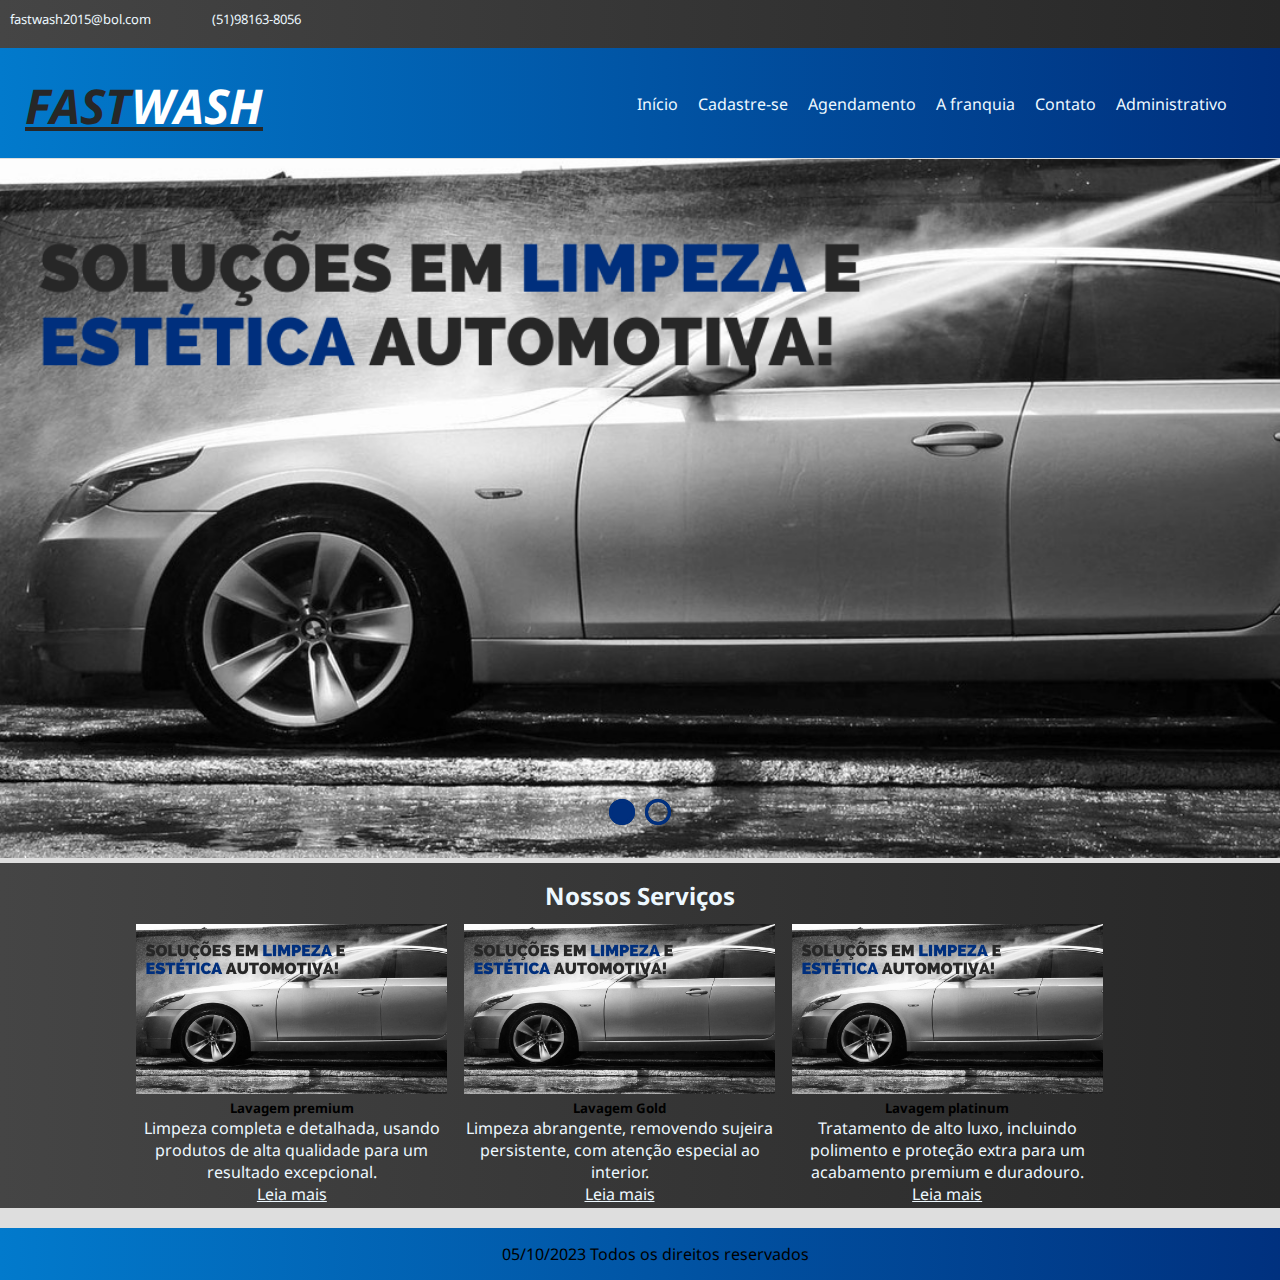
<file: PROJETO FASTWASH/PROJETO FASTWASH/index.html>
<!DOCTYPE html>
<html lang="pt">

<head>
	<title>FASTWASH - SEU LAVA RÁPIDO, REALMENTE RÁPIDO</title>
	<meta charset="utf-8">
	<link rel="stylesheet" type="text/css" href="css/estilo.css">
	<link rel="preconnect" href="https://fonts.googleapis.com">
<link rel="preconnect" href="https://fonts.gstatic.com" crossorigin>
<link href="https://fonts.googleapis.com/css2?family=Noto+Sans:wght@500&display=swap" rel="stylesheet">
	<script src="js/slidehome.js" defer></script>
</head>

<body>
	<div id="area-superior">
		<span id="email-superior"><a href="">fastwash2015@bol.com</a></span>
		<span id="tel-superior"><a href="">(51)98163-8056</a></span>
	</div>
	<div id="area-cabecalho">

		<div id="area-logo">
			<a href="index.html">
				<h1>FAST<span class="branco">WASH</span></h1>
			</a>
		</div>
		<div id="area-menu">
			<a href="index.html">Início</a>
			<a href="cadastro.html">Cadastre-se</a>
			<a href="agendamento.html">Agendamento</a>
			<a href="sobre.html">A franquia</a>
			<a href="contato.html">Contato</a>
			<a href="administrativo.html">Administrativo</a>
		</div>
	</div>
	<!-- INICIO SLIDE --><!-- INICIO SLIDE --><!-- INICIO SLIDE -->
	<section class="slide">
		<div class="slide-home">

			<input type="radio" name="botao-radio" id="radio1">
			<input type="radio" name="botao-radio" id="radio2">

			<div class="slide-box primeiro">
				<img class="img-desk" src="imagens/lavalava.png" alt="slide 1">
			</div>

			<div class="slide-box">
				<img class="img-desk" src="imagens/lavalava2.png" alt="slide 1">
			</div>

			<div class="nav-auto">
				<div class="auto-botao1"></div>
				<div class="auto-botao2"></div>
			</div>
			<div class="nav-manual">
				<label for="radio1" class="manual-botao"></label>
				<label for="radio2" class="manual-botao"></label>
			</div>
		</div>
	</section>
	<!-- FINAL SLIDE --><!-- FINAL SLIDE --><!-- FINAL SLIDE -->
	<!-- INICIO POSTAGEM --><!-- INICIO POSTAGEM --><!-- INICIO POSTAGEM -->
	<div class="area-principal">
		<div class="area-conteudo">
			<h2>Nossos Serviços</h2>
			<div class="conteudo">
				<img width="auto" src="imagens/lavalava.png">
				<h5>Lavagem premium</h5>
				<p>
				Limpeza completa e detalhada, usando produtos de alta qualidade para um resultado excepcional.
				</p>
				<a href="">Leia mais</a>
			</div>
			<div class="conteudo1">
				<img width="auto" src="imagens/lavalava.png">
				<h5>Lavagem Gold</h5>
				<p>
				Limpeza abrangente, removendo sujeira persistente, com atenção especial ao interior.
				</p>
				<a href="">Leia mais</a>
			</div>
			<div class="conteudo2">
				<img width="auto" src="imagens/lavalava.png">
				<h5>Lavagem platinum</h5>
				<p>
				Tratamento de alto luxo, incluindo polimento e proteção extra para um acabamento premium e duradouro.
				</p>
				<a href="">Leia mais</a>
			</div>
			<div class="area-conteudo">
				<div id="">

				</div>
			</div>
		</div>
		<!--//fechamento postagem --><!--//fechamento postagem --><!--//fechamento postagem -->
		<!-- 
		<div id="area-lateral">
			
			
			<div class="conteudo-lateral">
				<h3>Postagens recentes</h3>
				
				<div class="postagem-lateral">
					<p>Lorem ipsum dolor sit amet, consectetur adipiscing elit.</p>
					<a href="">Leia mais</a>
				</div>

				<div class="postagem-lateral" style="border-bottom: none;">
					<p>Lorem ipsum dolor sit amet, consectetur adipiscing elit.</p>
					<a href="">Leia mais</a>
				</div>

			</div>-->
		<!--
			<div class="conteudo-lateral">
				<div id="conteudolateralform">
				<h3>Categorias</h3>
				
				<a href="">Agendamento</a><br><br>
				<a href="">Meu cadastro</a><br><br>
				<a href="">Onde tem FastWash</a><br><br>
				<a href="">Eletrônicos</a><br><br>
				<a href="">Seja um Franquiado</a><br><br><br><br><br><br><br><br><br><br><br>
				<a href="">Administrativo</a><br><br>
				</div>
			</div>
			-->
	</div>
	</div>

	<footer id="rodape">
		05/10/2023 Todos os direitos reservados
	</footer>
</body>

</html>
</file>
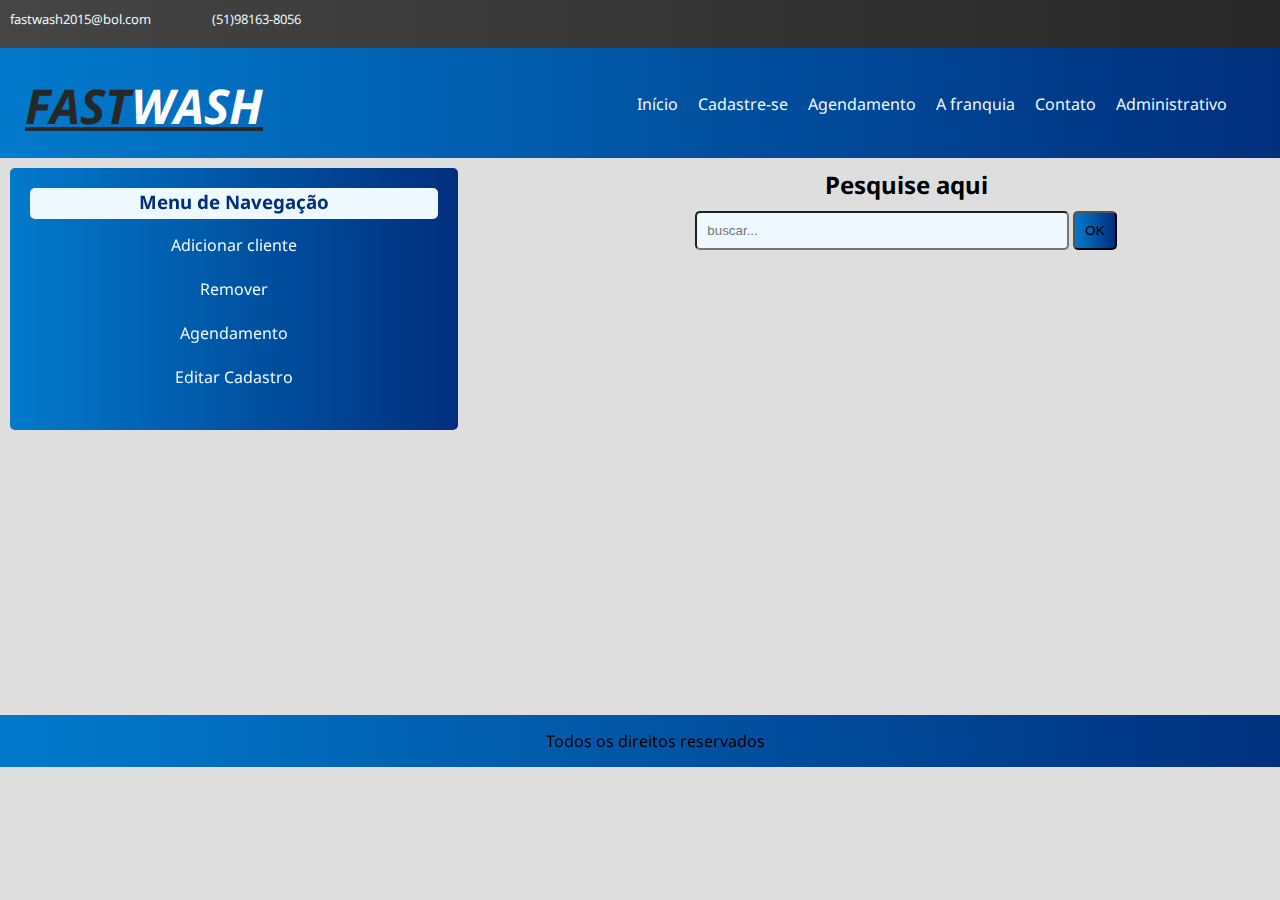
<file: PROJETO FASTWASH/PROJETO FASTWASH/administrativo.html>
<!DOCTYPE html>
<html>

<head>
	<title>FASTWASH - SEU LAVA RÁPIDO, REALMENTE RÁPIDO</title>
	<meta charset="utf-8">
	<link rel="stylesheet" type="text/css" href="css/estilo.css">
    <link rel="preconnect" href="https://fonts.googleapis.com">
<link rel="preconnect" href="https://fonts.gstatic.com" crossorigin>
<link href="https://fonts.googleapis.com/css2?family=Noto+Sans:wght@500&display=swap" rel="stylesheet">
</head>

<body>
	<div id="area-superior">
		<span id="email-superior"><a href="">fastwash2015@bol.com</a></span>
		<span id="tel-superior"><a href="">(51)98163-8056</a></span>
	</div>
	<div id="area-cabecalho">

		<div id="area-logo">
			<h1>FAST<span class="branco">WASH</span></h1>
		</div>
		<div id="area-menu">
			<a href="index.html">Início</a>
			<a href="cadastro.html">Cadastre-se</a>
			<a href="agendamento.html">Agendamento</a>
			<a href="sobre.html">A franquia</a>
			<a href="contato.html">Contato</a>
            <a href="administrativo.html">Administrativo</a>
		</div>

	</div>

	<div class="area-adm">
        <div class="ladod">
		<h2>Pesquise aqui</h2>
        <form action=" " method="post">
            <div class="buscador">
            <input type="search" id="busca" name="q" placeholder="buscar...">
            <button type="submit">OK</button>
            </div>
        </form>
		<iframe src="https://www.google.com/maps/embed?pb=!4v1699474164543!6m8!1m7!1sI-6GHAQtxHWsLJFRyvUFCg!2m2!1d-10.82245663619267!2d-42.72057823592689!3f296.68528905924467!4f-5.314066813548678!5f0.7820865974627469" width="600" height="450" style="border:0;" allowfullscreen="" loading="lazy" referrerpolicy="no-referrer-when-downgrade">
		</iframe>
        </div>
        <div class="ladoe">
            <div class="conteudo-lateral">
				<div id="conteudolateralform">
				<h3>Menu de Navegação</h3>
				
				<a href="cadastro.html">Adicionar cliente</a><br><br>
				<a href="">Remover</a><br><br>
				<a href="agendamento.html">Agendamento</a><br><br>
				<a href="">Editar Cadastro</a><br><br>
				
				</div>
			</div>
        </div>
	</div>

	


	<footer id="rodape">
		Todos os direitos reservados
	</footer>

</body>

</html>
</file>
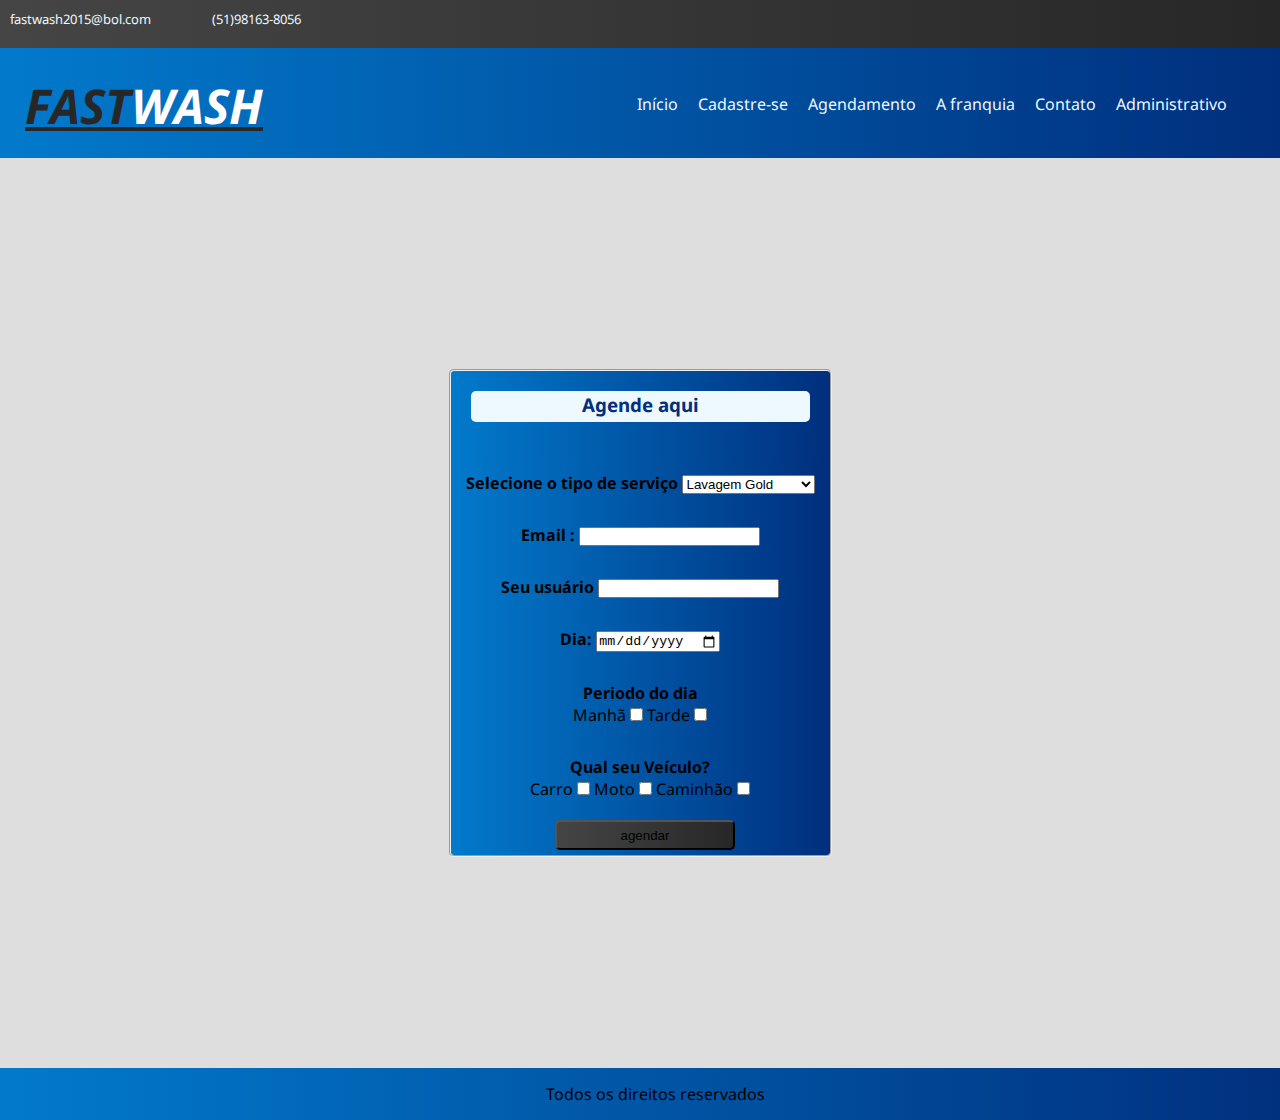
<file: PROJETO FASTWASH/PROJETO FASTWASH/agendamento.html>
<!DOCTYPE html>
<html>
<head>
	<title>FASTWASH - AGENDAMENTO</title>
	<meta charset="utf-8">
	<link rel="stylesheet" type="text/css" href="css/estilo.css">
	<link rel="preconnect" href="https://fonts.googleapis.com">
<link rel="preconnect" href="https://fonts.gstatic.com" crossorigin>
<link href="https://fonts.googleapis.com/css2?family=Noto+Sans:wght@500&display=swap" rel="stylesheet">
</head>
<body>
	<div id="area-superior">
		<span id="email-superior"><a href="">fastwash2015@bol.com</a></span>
		<span id="tel-superior"><a href="">(51)98163-8056</a></span>
	</div>
	<div id="area-cabecalho">
		<div id="area-logo">
			<h1>FAST<span class="branco">WASH</span></h1>
		</div>
		<div id="area-menu">
			<a href="index.html">Início</a>
			<a href="cadastro.html">Cadastre-se</a>
			<a href="agendamento.html">Agendamento</a>
			<a href="sobre.html">A franquia</a>
			<a href="contato.html">Contato</a>
			<a href="administrativo.html">Administrativo</a>
		</div>
	</div>

	<div class="form_c">
		<form>
			<fieldset>
				<div class="conteudo-lateral">
					<h3>Agende aqui</h3>
				</div>
				<div class="data_form">
					<label for="select"><b>Selecione o tipo de serviço</b></label>
					<select name="select">
						<option value="valor1">Lavagem premium</option>
						<option value="valor2" selected>Lavagem Gold</option>
						<option value="valor3">Lavagem platinum</option>
					  </select>
				</div> 
				<div class="data_form">
				<label for="email"><b>Email :</b></label>
				<input type="text">
				</div>
				<div class="data_form">
					<label for=""><b>Seu usuário</b></label>
					<input type="text">
				</div>
				<div class="data_form">
					<label for="url"><b>Dia:</b></label>
					<input type="date" name="url" id="url">
				</div>
				<div class="data_form">
					<label for="type"><b>Periodo do dia</b></label><br>
					<label for="Type">Manhã</label>
					<input type="checkbox" name="type" id="type">
					<label for="Type">Tarde</label>
					<input type="checkbox" name="type" id="type">
				</div>
				<div class="data_form">
					<label for="type"><b>Qual seu Veículo?</b></label><br>
					<label for="Type">Carro</label>
					<input type="checkbox" name="type" id="type">
					<label for="Type">Moto</label>
					<input type="checkbox" name="type" id="type">
					<label for="Type">Caminhão</label>
					<input type="checkbox" name="type" id="type">
				</div>
			
				<div id="sendcadastro">
					<input type="button" value="agendar">					
				</div>
		</form>
	</div>
	
	<footer id="rodape">
		Todos os direitos reservados
	</footer>
</body>
</html>
</file>
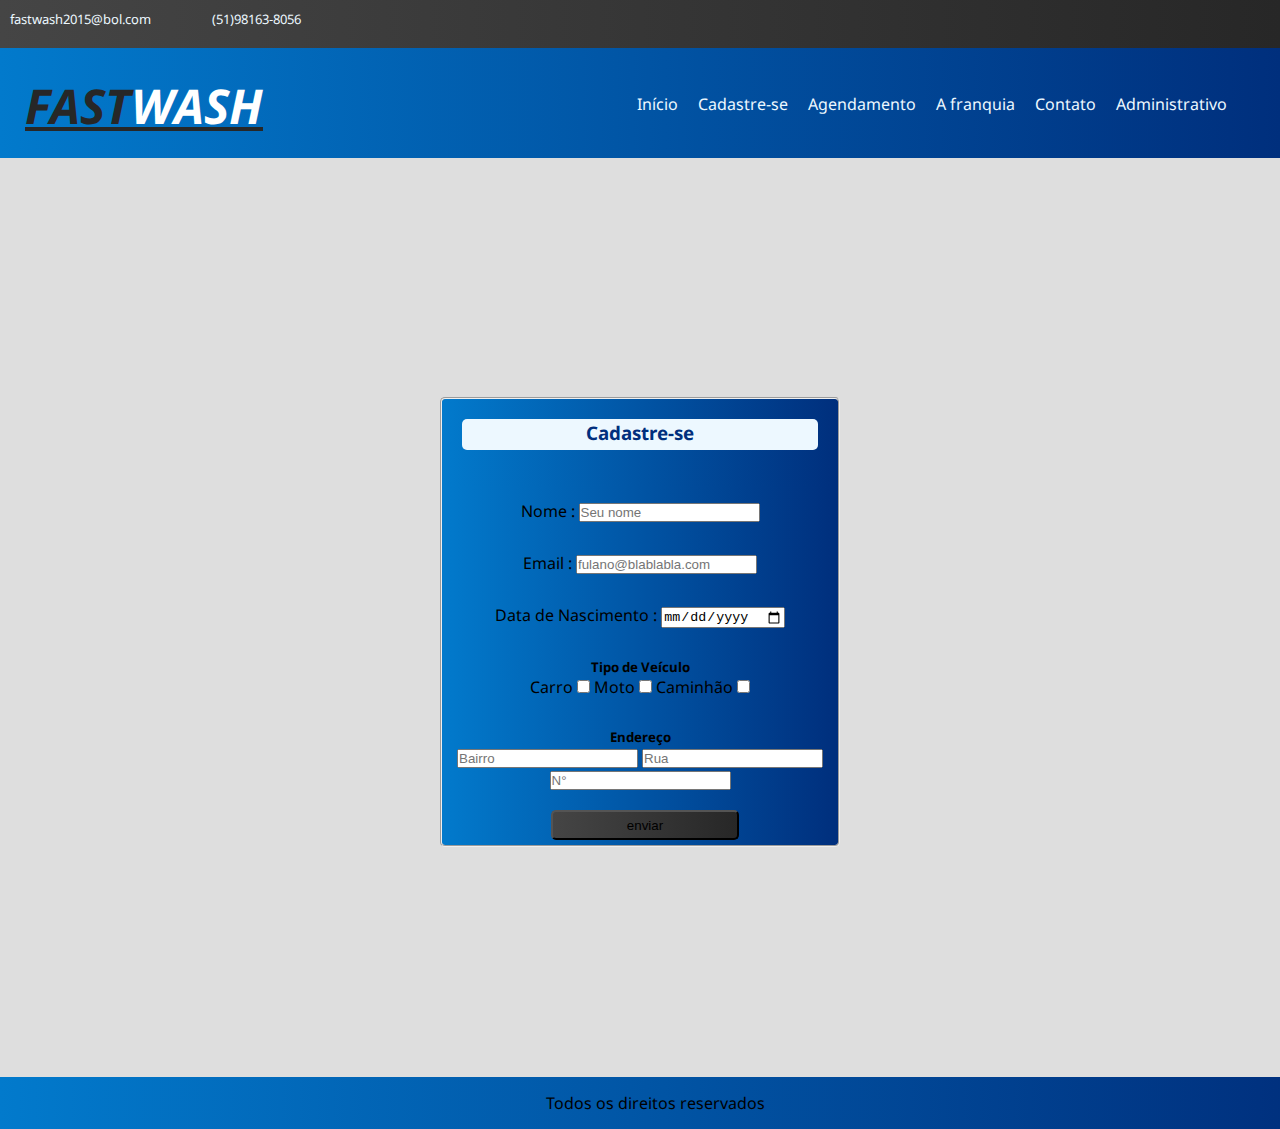
<file: PROJETO FASTWASH/PROJETO FASTWASH/cadastro.html>
<!DOCTYPE html>
<html>

<head>
	<title>FASTWASH - CADASTRO</title>
	<meta charset="utf-8">
	<link rel="stylesheet" type="text/css" href="css/estilo.css">
	<link rel="preconnect" href="https://fonts.googleapis.com">
<link rel="preconnect" href="https://fonts.gstatic.com" crossorigin>
<link href="https://fonts.googleapis.com/css2?family=Noto+Sans:wght@500&display=swap" rel="stylesheet">
</head>

<body>
	<div id="area-superior">
		<span id="email-superior"><a href="">fastwash2015@bol.com</a></span>
		<span id="tel-superior"><a href="">(51)98163-8056</a></span>
	</div>
	<div id="area-cabecalho">
		<div id="area-logo">
			<h1>FAST<span class="branco">WASH</span></h1>
		</div>
		<div id="area-menu">
			<a href="index.html">Início</a>
			<a href="cadastro.html">Cadastre-se</a>
			<a href="agendamento.html">Agendamento</a>
			<a href="sobre.html">A franquia</a>
			<a href="contato.html">Contato</a>
			<a href="administrativo.html">Administrativo</a>
		</div>
	</div>
	<div class="form-container">
		<form>
			<!-- Seu formulário aqui -->
		</form>
	</div>
	<div class="form_c">

		<form>
			<fieldset>
				<div class="conteudo-lateral">
					<h3>Cadastre-se</h3>
				</div>
				<div class="data_form">
					<label for="nome">Nome :</label>
					<input type="text" name="nome" id="nome" placeholder="Seu nome">
				</div>
				<div class="data_form">
					<label for="email">Email :</label>
					<input type="text" name="email" id="email" placeholder="fulano@blablabla.com">
				</div>
				<div class="data_form">
					<label for="url">Data de Nascimento :</label>
					<input type="date" name="url" id="url">
				</div>
				<div class="data_form">
					<h5>Tipo de Veículo</h5>
					<label for="Type">Carro</label>
					<input type="checkbox" name="type" id="type">
					<label for="Type">Moto</label>
					<input type="checkbox" name="type" id="type">
					<label for="Type">Caminhão</label>
					<input type="checkbox" name="type" id="type">
				</div>
				<div class="data_form">
					<h5>Endereço</h5>
					<input type="text" name="bairro" placeholder="Bairro">
					<input type="text" name="rua" placeholder="Rua">
					<input type="text" name="rua" placeholder="N°">
				</div>
				<div id="sendcadastro">
					<input type="button" value="enviar">
				</div>
		</form>
	</div>

	</div>
	<footer id="rodape">
		Todos os direitos reservados
	</footer>

</body>

</html>
</file>
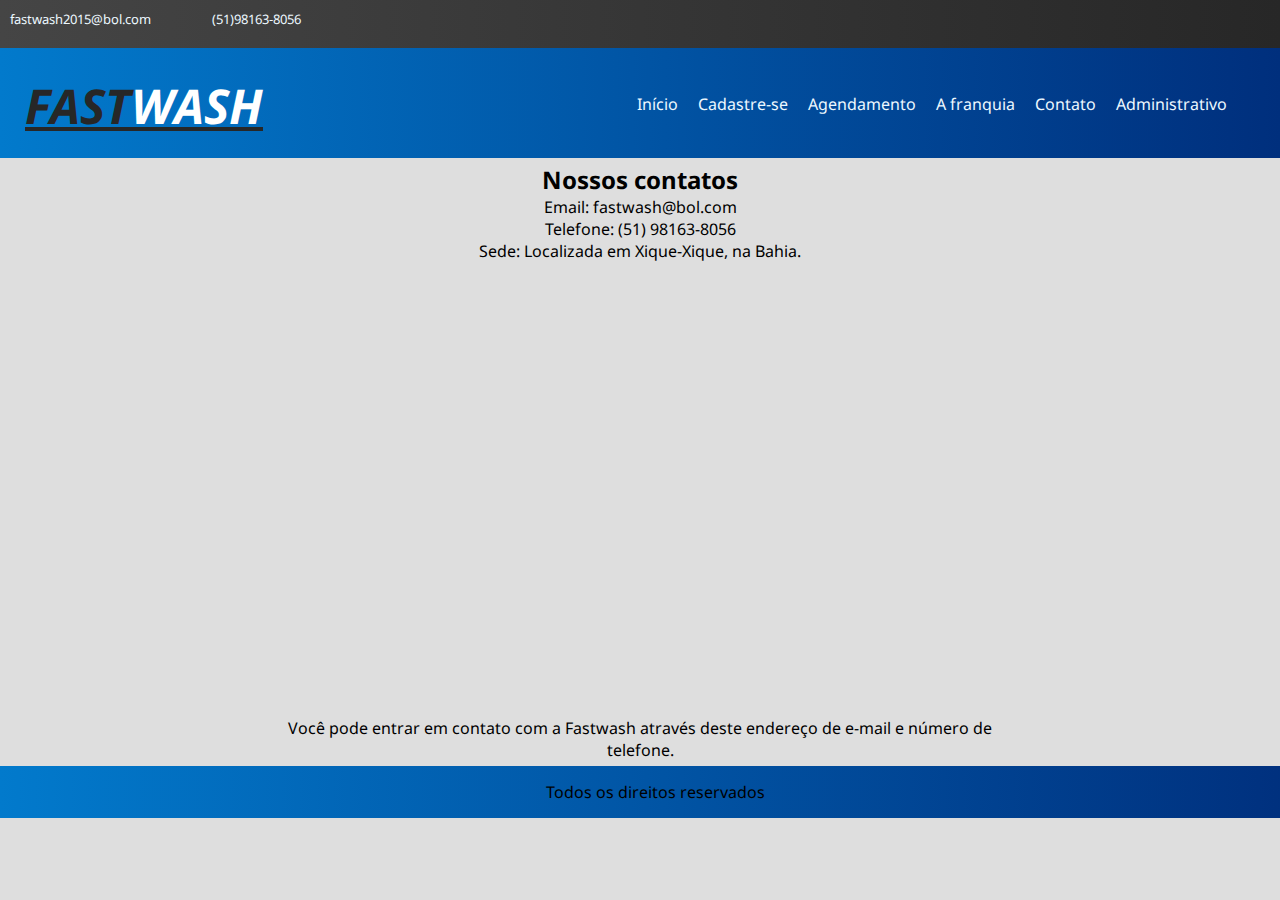
<file: PROJETO FASTWASH/PROJETO FASTWASH/contato.html>
<!DOCTYPE html>
<html>

<head>
	<title>FASTWASH - NOSSO CONTATO</title>
	<meta charset="utf-8">
	<link rel="stylesheet" type="text/css" href="css/estilo.css">
	<link rel="preconnect" href="https://fonts.googleapis.com">
<link rel="preconnect" href="https://fonts.gstatic.com" crossorigin>
<link href="https://fonts.googleapis.com/css2?family=Noto+Sans:wght@500&display=swap" rel="stylesheet">
</head>

<body>
	<div id="area-superior">
		<span id="email-superior"><a href="">fastwash2015@bol.com</a></span>
		<span id="tel-superior"><a href="">(51)98163-8056</a></span>
	</div>
	<div id="area-cabecalho">

		<div id="area-logo">
			<h1>FAST<span class="branco">WASH</span></h1>
		</div>
		<div id="area-menu">
			<a href="index.html">Início</a>
			<a href="cadastro.html">Cadastre-se</a>
			<a href="agendamento.html">Agendamento</a>
			<a href="sobre.html">A franquia</a>
			<a href="contato.html">Contato</a>
			<a href="administrativo.html">Administrativo</a>
		</div>

	</div>

	<div class="area-sobre">
		<h2>Nossos contatos</h2>
		<p>Email: fastwash@bol.com</p>
		<p>Telefone: (51) 98163-8056</p>
		<p>Sede: Localizada em Xique-Xique, na Bahia.</p>
		<iframe src="https://www.google.com/maps/embed?pb=!4v1699474164543!6m8!1m7!1sI-6GHAQtxHWsLJFRyvUFCg!2m2!1d-10.82245663619267!2d-42.72057823592689!3f296.68528905924467!4f-5.314066813548678!5f0.7820865974627469" width="600" height="450" style="border:0;" allowfullscreen="" loading="lazy" referrerpolicy="no-referrer-when-downgrade">
		</iframe>
		<p>Você pode entrar em contato com a Fastwash através deste endereço de e-mail e número de telefone.</p>
	</div>

	</div>


	<footer id="rodape">
		Todos os direitos reservados
	</footer>

</body>

</html>
</file>
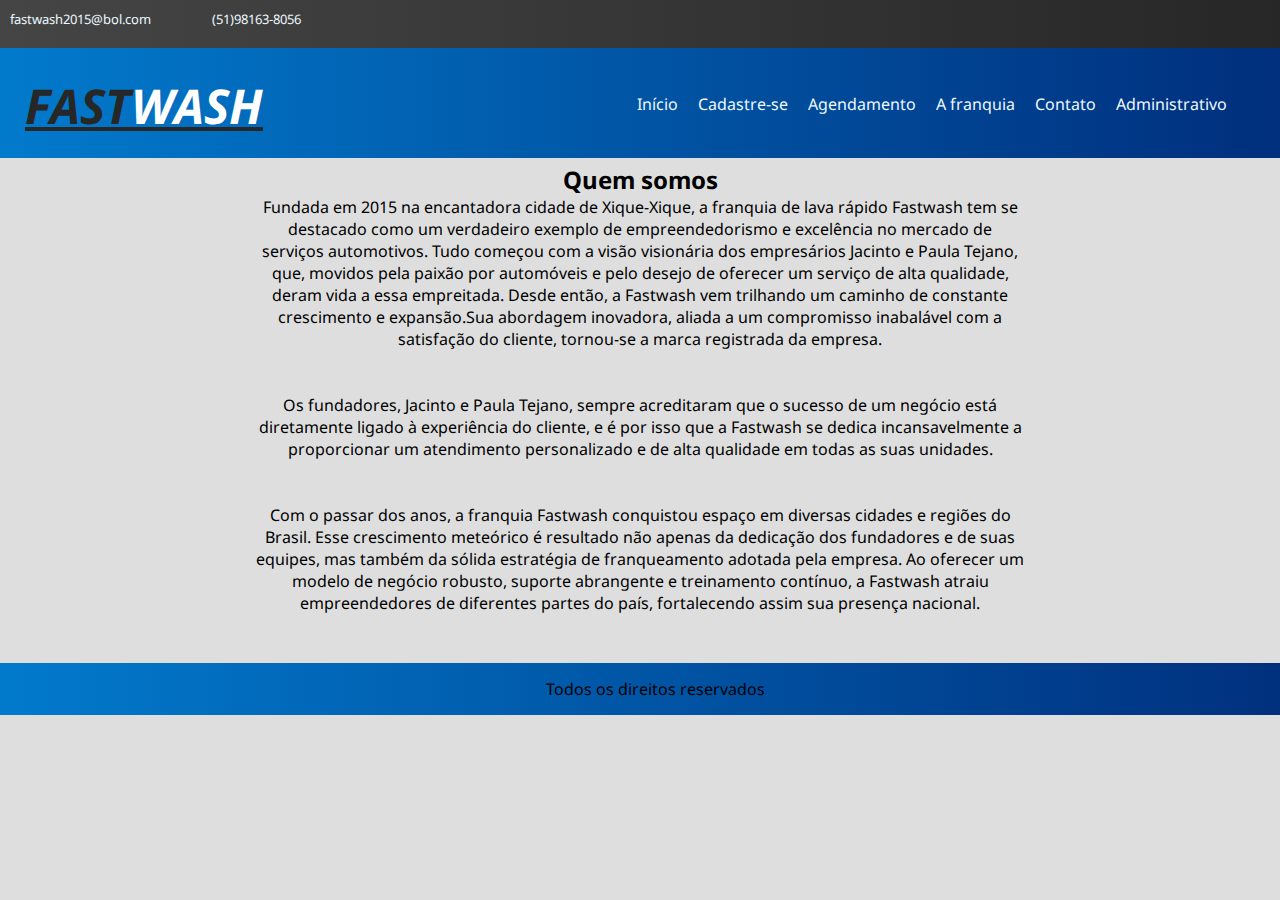
<file: PROJETO FASTWASH/PROJETO FASTWASH/sobre.html>
<!DOCTYPE html>
<html>

<head>
	<title>FASTWASH - QUEM SOMOS</title>
	<meta charset="utf-8">
	<link rel="stylesheet" type="text/css" href="css/estilo.css">
	<link rel="preconnect" href="https://fonts.googleapis.com">
<link rel="preconnect" href="https://fonts.gstatic.com" crossorigin>
<link href="https://fonts.googleapis.com/css2?family=Noto+Sans:wght@500&display=swap" rel="stylesheet">
</head>

<body>
	<div id="area-superior">
		<span id="email-superior"><a href="">fastwash2015@bol.com</a></span>
		<span id="tel-superior"><a href="">(51)98163-8056</a></span>
	</div>
	<div id="area-cabecalho">

		<div id="area-logo">
			<h1>FAST<span class="branco">WASH</span></h1>
		</div>
		<div id="area-menu">
			<a href="index.html">Início</a>
			<a href="cadastro.html">Cadastre-se</a>
			<a href="agendamento.html">Agendamento</a>
			<a href="sobre.html">A franquia</a>
			<a href="contato.html">Contato</a>
			<a href="administrativo.html">Administrativo</a>
		</div>

	</div>


	<div class="area-sobre">

		<!-- abertura postagem -->
		<div class="">
			<h2>Quem somos</h2>
			<p>
				Fundada em 2015 na encantadora cidade de Xique-Xique, a franquia de lava rápido Fastwash tem se destacado como um verdadeiro exemplo de empreendedorismo e excelência no mercado de serviços automotivos. Tudo começou com a visão visionária dos empresários Jacinto e Paula Tejano, que, movidos pela paixão por automóveis e pelo desejo de oferecer um serviço de alta qualidade, deram vida a essa empreitada.

				Desde então, a Fastwash vem trilhando um caminho de constante crescimento e expansão.Sua abordagem inovadora, aliada a um compromisso inabalável com a satisfação do cliente, tornou-se a marca registrada da empresa. <br><br><br> Os fundadores, Jacinto e Paula Tejano, sempre acreditaram que o sucesso de um negócio está diretamente ligado à experiência do cliente, e é por isso que a Fastwash se dedica incansavelmente a proporcionar um atendimento personalizado e de alta qualidade em todas as suas unidades.<br><br><br>

				Com o passar dos anos, a franquia Fastwash conquistou espaço em diversas cidades e regiões do Brasil. Esse crescimento meteórico é resultado não apenas da dedicação dos fundadores e de suas equipes, mas também da sólida estratégia de franqueamento adotada pela empresa. Ao oferecer um modelo de negócio robusto, suporte abrangente e treinamento contínuo, a Fastwash atraiu empreendedores de diferentes partes do país, fortalecendo assim sua presença nacional.<br><br><br>
			</p>
		</div>
	</div>
	<footer id="rodape">
		Todos os direitos reservados
	</footer>

</body>

</html>
</file>
<file: PROJETO FASTWASH/PROJETO FASTWASH/css/estilo.css>
/*Limpar formatações padrão*/
* {
	margin: 0;
	padding: 0;
}

body {
	font-size: 1em;
	font-family: 'Noto Sans', sans-serif;
	background: hsl(0, 0%, 87%);
	overflow-x: hidden;
}

/*lAYOUT SLIDER*/
section.slide {
	margin: 0 auto;
	width: 100%;
	height: auto;
	padding-top: 1px;
	overflow: hidden;
}
.slide-home{
	width: 400%;
	height: auto;
	display: flex;
}
.slide-home input{
	display: none;
}
.slide-box {
	width: 25%;
	height: auto;
	text-align: center;
}
.slide-box img{
	width: 100%;
}
.nav-manual, .nav-auto {
	position: absolute;
	width: 100%;
	display: flex;
	justify-content: center;
	margin-top: 50%;
}
.nav-manual .manual-botao, .nav-auto div {
	border: 3px solid #002f7d;
	padding: 10px;
	border-radius: 50%;
	cursor: pointer;
}
.nav-manual .manual-botao:not(:last-child), .nav-auto div:not(:last-child) {
	margin-right: 10px;
}
.nav-manual .manual-botao:hover {
	background-color: #002f7d;
	transition: 0.3s;
}
#radio1:checked ~ .nav-auto .auto-botao1, #radio2:checked ~ .nav-auto .auto-botao2{
	background-color: #002f7d;
}
#radio1:checked ~ .primeiro{
	margin-left: 0%;
}
#radio2:checked ~ .primeiro{
	margin-left: -25%;
}

/**** Layout header *****/
#area-superior {
	background: -webkit-linear-gradient(left, #454545, #272727);
	background: -moz-linear-gradient(left, #454545, #272727);
	background: -ms-linear-gradient(left, #454545, #272727);
	background: -o-linear-gradient(left, #454545, #272727);
	background: linear-gradient(to right, #454545, #272727);
	height: 3em;
	width: 100%;
}
#area-superior p {
	color: #edf8ff;
}
#email-superior a{
	padding-left: 10px;
	padding-top: 10px;
	float: left;
	text-decoration: none;
	width: 15%;
	font-size: small;
}
#tel-superior a{
	padding-left: 10px;
	padding-top: 10px;
	text-decoration: none;
	float: left;
	width: 15%;
	font-size: small;
}
#area-cabecalho {
	background: -webkit-linear-gradient(left, #027acc, #002f7d);
	background: -moz-linear-gradient(left, #027acc, #002f7d);
	background: -ms-linear-gradient(left, #027acc, #002f7d);
	background: -o-linear-gradient(left, #027acc, #002f7d);
	background: linear-gradient(to right, #027acc, #002f7d);
	padding: 15px;
	text-align: center;
	height: 80px;
	width: 97,5%;
	position: -webkit-sticky; /* Necessário para funcionar no Safari */
    position: sticky;
    top: 0;

}
#area-menu a:hover {
	color: #000000;
	background: #edf8ff;
	text-decoration: none;
	border-radius: 5px;
	transition: 0.7s;
}
#area-menu {
	padding: 30px;
	float: right;
}
#area-menu a {
color: #edf8ff;
padding: 8px ;
text-decoration: none;
}
#area-logo h1{
	padding: 10px;
	float: left;
	font-style: italic;
	text-decoration: underline;
	font-size: 3em;
	color: #272727;

}
.branco{
	color: white;
}

/*PRA VER DEPOIS 
#area-cabecalho a {
	
}
#area-cabecalho a:link, a:visited{
	
	
}
*/

/*****FIM Layout header *****/

 /*AREA PRINCIPAL*/
.area-principal {
  width: 100%;
  padding-top: 15px;
  margin: 0 auto;
  text-align: center;
  background: -webkit-linear-gradient(left, #454545, #272727);
  background: -moz-linear-gradient(left, #454545, #272727);
  background: -ms-linear-gradient(left, #454545, #272727);
  background: -o-linear-gradient(left, #454545, #272727);
  background: linear-gradient(to right, #454545, #272727);
  height: 330px;
  margin-bottom: 20px; /* Adicione margem inferior para criar espaço entre esta seção e o rodapé */
}


.area-conteudo{
	width: 80%;
	margin: 0 auto;
	text-align: center;
}
.area-conteudo h2{
	color: #edf8ff;
	text-align: center;
	margin-bottom: 15px;
	padding-top: 1px;
	border-radius: 5px;
	height: 30px;
}
.area-conteudo p {
	color: #edf8ff;
	text-align: center;
}
.area-conteudo img {
	width: 95%;
}
.conteudo1, .conteudo2, .conteudo{
	width: 32%;
	float: left;
}
.conteudo1, .conteudo2, .conteudo:hover{
	cursor: pointer;
}
/*
.data-postagem {
	font-size: 0.8em;
	border-bottom: 1px solid #f4f4f4;
	padding-bottom: 10px;
	margin-bottom: 10px;
	display: block;
}
*/
 /*FIM AREA PRINCIPAL*/

/*area lateral*/
#area-lateral {
	width: 40%;
	float: left;
}

.conteudo-lateral {

	background: -webkit-linear-gradient(left, #027acc, #002f7d);
	background: -moz-linear-gradient(left, #027acc, #002f7d);
	background: -ms-linear-gradient(left, #027acc, #002f7d);
	background: -o-linear-gradient(left, #027acc, #002f7d);
	background: linear-gradient(to right, #027acc, #002f7d);
	padding: 20px;
	height: auto;
	border-radius: 5px;

}
.conteudo-lateral a {
	text-decoration: none;	
	padding: 15px;
	margin-bottom: 20px;
	
}
.conteudo-lateral a:link, a:visited{
	color: #edf8ff;
	
}
.conteudo-lateral a:hover {
	text-decoration: wavy;
	border-radius: 10px;
	background-color: #edf8ff;
	color: #272727;
	padding: 3px;
	margin: 5px;
	transition: 0.7s;
}
.conteudo-lateral h3 {
	color: #002f7d;
	background: #edf8ff;
	margin-bottom: 15px;
	padding-top: 1px;
	border-radius: 5px;
	height: 30px;
	text-align: center;
	
}
/*FIM area lateral*/
#rodape {
	clear: both;
	background: -webkit-linear-gradient(left, #027acc, #002f7d);
	background: -moz-linear-gradient(left, #027acc, #002f7d);
	background: -ms-linear-gradient(left, #027acc, #002f7d);
	background: -o-linear-gradient(left, #027acc, #002f7d);
	background: linear-gradient(to right, #027acc, #002f7d);
	padding: 15px;
	text-align: center;
	height: auto;
	width: 100%;
	
}

/* Formatações em geral 
h1 {
	color: #4e4e4e;
	font-size: 2.5em;
}
*/



/* AREA DO CADASTRO*/
.form_c{
	width: 100%;
	margin: 0 auto;
	text-align: center;
	padding-top: 5px;
	padding-bottom: 5px;


}
.form_c fieldset{
	background: -webkit-linear-gradient(left, #027acc, #002f7d);
	background: -moz-linear-gradient(left, #027acc, #002f7d);
	background: -ms-linear-gradient(left, #027acc, #002f7d);
	background: -o-linear-gradient(left, #027acc, #002f7d);
	background: linear-gradient(to right, #027acc, #002f7d);
	border-radius: 5px;
}

.data_form{
	padding: 15px;
}
#sendcadastro{
	margin: 5px;
	padding-left: 10px;
	height: 30px;
	text-decoration: aliceblue;
}
#sendcadastro input{
	height: 30px;
	width: 50%;
	border-radius: 5px;
	background: -webkit-linear-gradient(left, #454545, #272727);
	background: -moz-linear-gradient(left, #454545, #272727);
	background: -ms-linear-gradient(left, #454545, #272727);
	background: -o-linear-gradient(left, #454545, #272727);
	background: linear-gradient(to right, #454545, #272727);
	
}

/*AREA SOBRE*/
.area-sobre{
	width: 60%;
	margin: 0 auto;
	text-align: center;
	padding-top: 5px;
	padding-bottom: 5px;
}


.form-container {
  display:grid;
  flex-direction: column;
  align-items: center;
  justify-content: center;
  height: 1vh; /* Isso define a altura do contêiner para cobrir a altura da viewport */
}


.form_c {
  display: flex;
  flex-direction: column;
  align-items: center;
  justify-content: center;
  height: 100vh;
  text-align: center;
	overflow: hidden;
}

.form_c form {
  max-width: 400px; /* Define a largura máxima do formulário */
  margin: 0 auto; /* Centraliza horizontalmente o formulário */
}


formulario-cadastro {
  max-width: 400px; /* Define a largura máxima do formulário */
  background-color: white; /* Define a cor de fundo do formulário, se necessário */
  padding: 20px; /* Adicione preenchimento interno ao formulário, se necessário */
}


.footer-contato {
  position: absolute;
  bottom: 0;
  width: 100%;
  background-color: #002f7d; /* Defina a cor de fundo desejada */
  color: white; /* Defina a cor do texto, se necessário */
  padding: 10px; /* Adicione preenchimento interno ao rodapé, se necessário */
  text-align: center; /* Centralize o texto no rodapé */
  clear: both;
}

/*AREA ADM*/
.area-adm {
	width: 100%;
	padding: 10px;
	align-items: center;
	text-align: center;
	
}
.ladod{
	width: 60%;
	float: right;
}
.ladoe{
	float: left;
	width: 35%;
	
}

/*buscador ADM*//*buscador ADM*//*buscador ADM*//*buscador ADM*/
.buscador{
	padding: 10px;
}
.buscador label {display: block;}
.buscador button {padding: 10px;
	background: -webkit-linear-gradient(left, #027acc, #002f7d);
	background: -moz-linear-gradient(left, #027acc, #002f7d);
	background: -ms-linear-gradient(left, #027acc, #002f7d);
	background: -o-linear-gradient(left, #027acc, #002f7d);
	background: linear-gradient(to right, #027acc, #002f7d);
	border-radius: 5px;
	
}
.buscador input {width: 50%;
	padding: 10px;
	background-color:  #edf8ff;
	border-radius: 5px;
	
}
</file>
